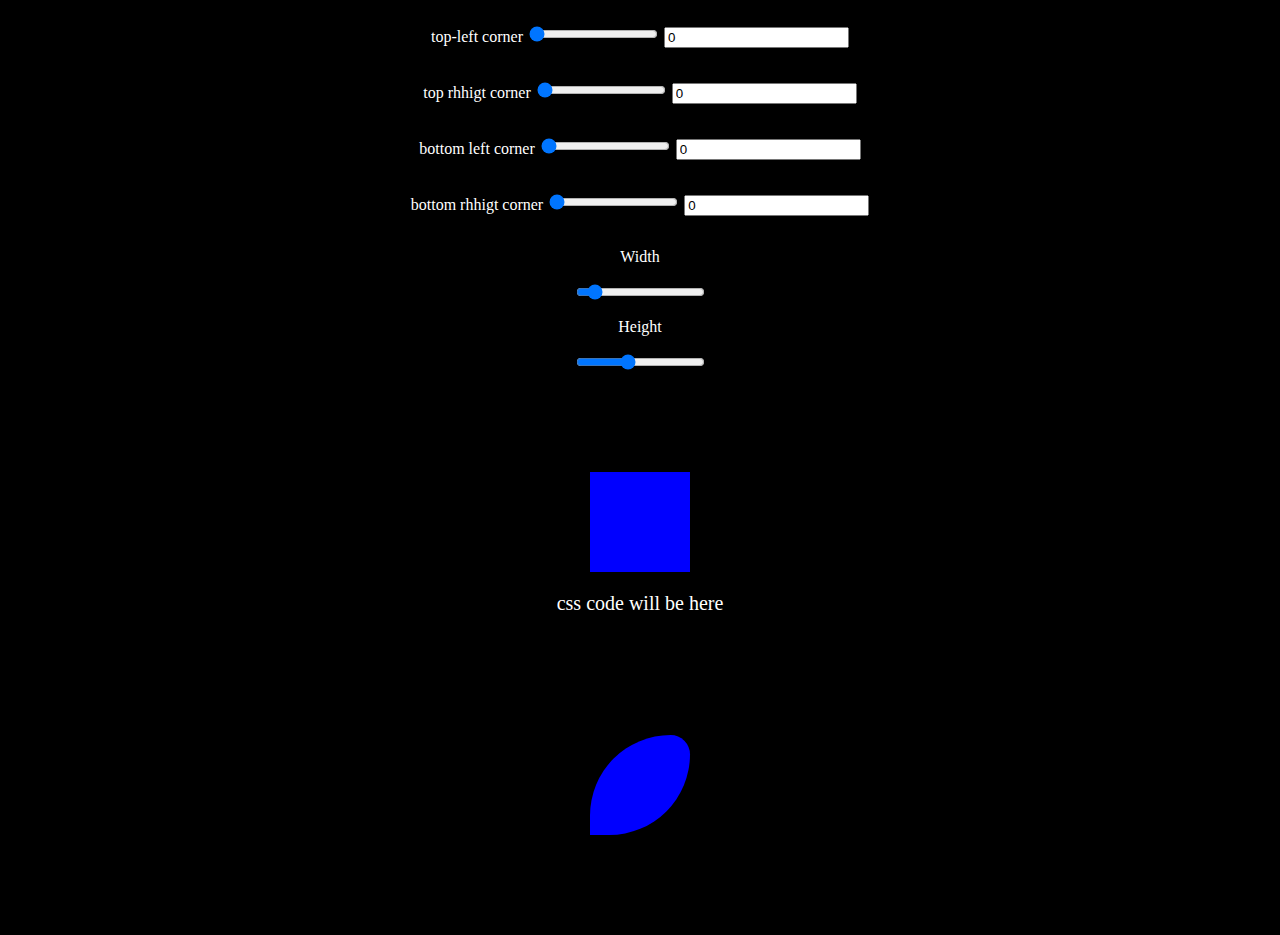
<file: boxRadiusGenerator/index.html>
<!DOCTYPE html>
<html lang="en">
<head>
    <meta charset="UTF-8">
    <meta http-equiv="X-UA-Compatible" content="IE=edge">
    <meta name="viewport" content="width=device-width, initial-scale=1.0">
    <title>Document</title>
    <link rel="stylesheet" href="./css/style.css">
</head>
<body>

   <div class="cssgenerator">
    <div class="blockOne">
        <p>top-left corner
            <input type="range" id="UpLeftRange" min="0" max="100" value="0" oninput="f1()">
            <input type="text" id="UpLeftValue" value="0">
        </p>
    </div>

    <div class="blockTwo">
        <p>top rhhigt corner
            <input type="range" id="UpRightRange" min="0" max="100" value="0" oninput="f1()">
            <input type="text" id="UpRightValue" value="0">
        </p>
    </div>

    <div class="blockThree">
        <p>bottom left corner
            <input type="range" id="DownLeftRange" min="0" max="100" value="0" oninput="f1()">
            <input type="text" id="DownLeftValue" value="0">
        </p>
    </div>

    <div class="blockFour">
        <p>bottom rhhigt corner
            <input type="range" id="DownRhigtRange" min="0" max="100" value="0" oninput="f1()">
            <input type="text" id="DownRhigtValue" value="0">
        </p>
    </div> <p class="width"> Width</p>
    <input type="range" id="Width" min="1" max="1000" value="100" oninput="f1()"> <p  class="Height">Height</p>
    <input type="range" id="Height" min="1" max="250" value="100" oninput="f1()">

    <div class="block" id="block"></div>
    
    <p class="textcss" id="textcss"> css code will be here</p>
   </div>

   <div class="block2">
       
   </div>


    <script src="./js/main.js"></script>
</body>
</html>
</file>
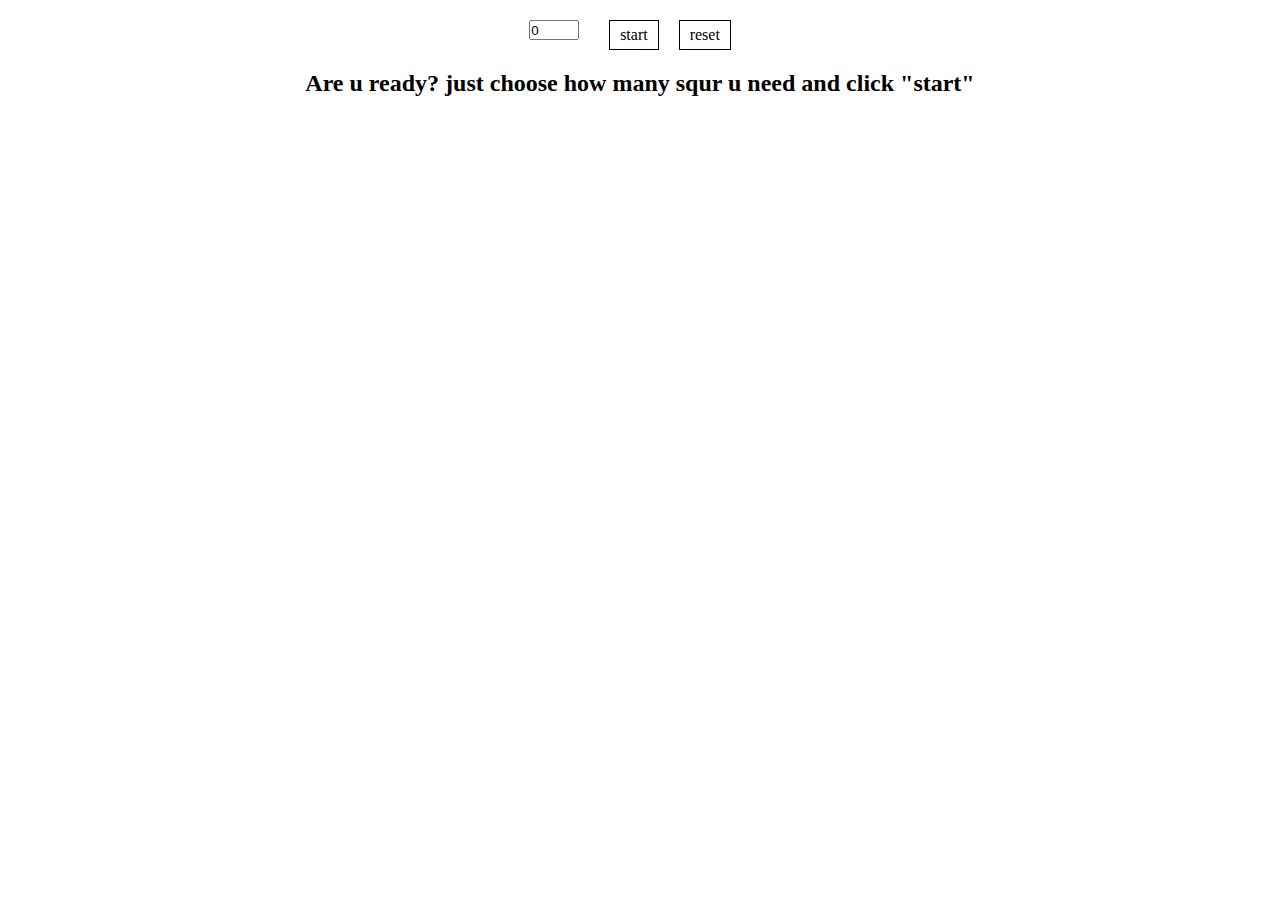
<file: canUguesscolor/index.html>
<!DOCTYPE html>
<html lang="en">
<head>
    <meta charset="UTF-8">
    <meta http-equiv="X-UA-Compatible" content="IE=edge">
    <meta name="viewport" content="width=device-width, initial-scale=1.0">
    <title>Document</title>
    <link rel="stylesheet" href="./style.css">
</head>
<body>
    <header class="header">
        <div class="header__menu">
            <input id="input" class="header__input" type="number" value="0">
            <div class="menu__btn" id="start">start</div>
            <div class="menu__btn" id="reset">reset</div>
        </div>
        <div class="header__about">
            <h2 class="header__title" id="about">
                Are u ready? just choose how many squr u need and click "start"
            </h2>
        </div>
    </header>
    <div class="wrapper">
        <div class="grid">
            
        
        </div>
    </div>


    <script src="./main.js"></script>
</body>
</html>
</file>
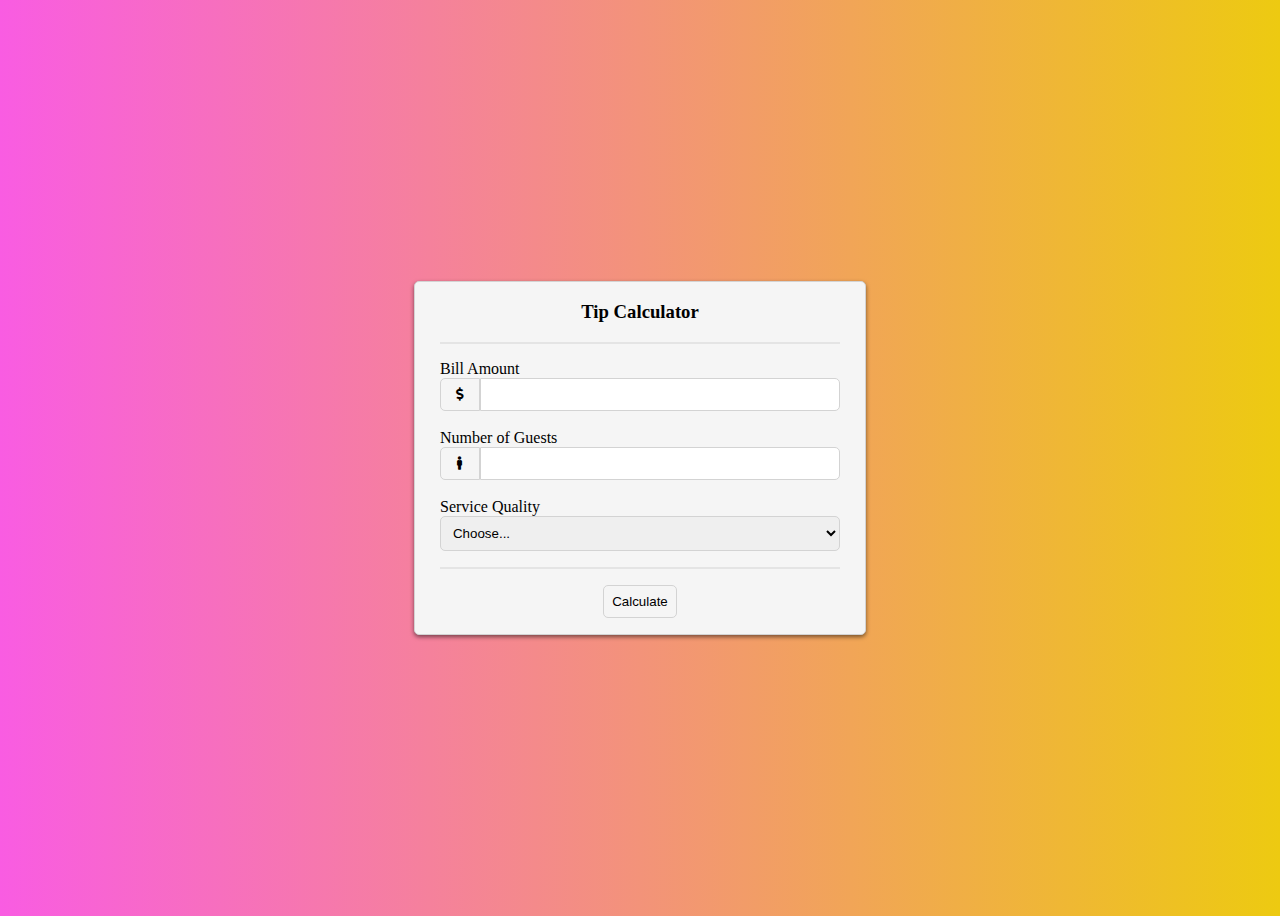
<file: TipCAlculator/index.html>
<!DOCTYPE html>
<html lang="en">
<head>
  <meta charset="UTF-8">
  <meta name="viewport" content="width=device-width, initial-scale=1.0">
  <meta http-equiv="X-UA-Compatible" content="IE=edge,chrome=1">
  <meta name="HandheldFriendly" content="true">
  <link rel="stylesheet" href="https://cdnjs.cloudflare.com/ajax/libs/font-awesome/5.15.3/css/all.min.css">
  <link rel="shortcut icon" type="image/png" href="tip.png" />
  <link rel="stylesheet" href="style.css">
  <title>Tip Calculator</title>
</head>
<body>

  <main>
    <div class="container">
      <div id="calculator">
        <h3 style="text-align: center;font-weight: bold;">Tip Calculator</h3>
        <p style="border-bottom: 2px solid rgba(211, 211, 211, 0.5);;"></p>
        <label for="amount">Bill Amount</label>
        <br>
        <button><i class="fas fa-dollar-sign"></i></button><input type="number" id="amount">
        <br>
        <br>
        <label for="guests">Number of Guests</label>
        <br>
        <button><i class="fas fa-male"></i></button><input type="number" id="guests">
        <br>
        <br>
        <label for="quality">Service Quality</label>
        <br>
        <select id="quality">
          <option disabled selected value="0">Choose...</option>
          <option value="0.3">30% - Outstanding</option>
          <option value="0.2">20% - Good</option>
          <option value="0.15">15% - It was ok</option>
          <option value="0.1">10% - Bad</option>
          <option value="0.05">5% - Terrible</option>
        </select>
        <div style="text-align: center">
          <p>
          <p style="border-top: 2px solid rgba(211, 211, 211, 0.5);"></p>
          <button onclick="calculate()" style="border-radius: 5px;width:fit-content;">Calculate</button>
          </p>
        </div>
      </div>
      <div id="tip-amount"></div>
    </div>
  </main>
  
  <script src="main.js"></script>
</body>
</html>
</file>
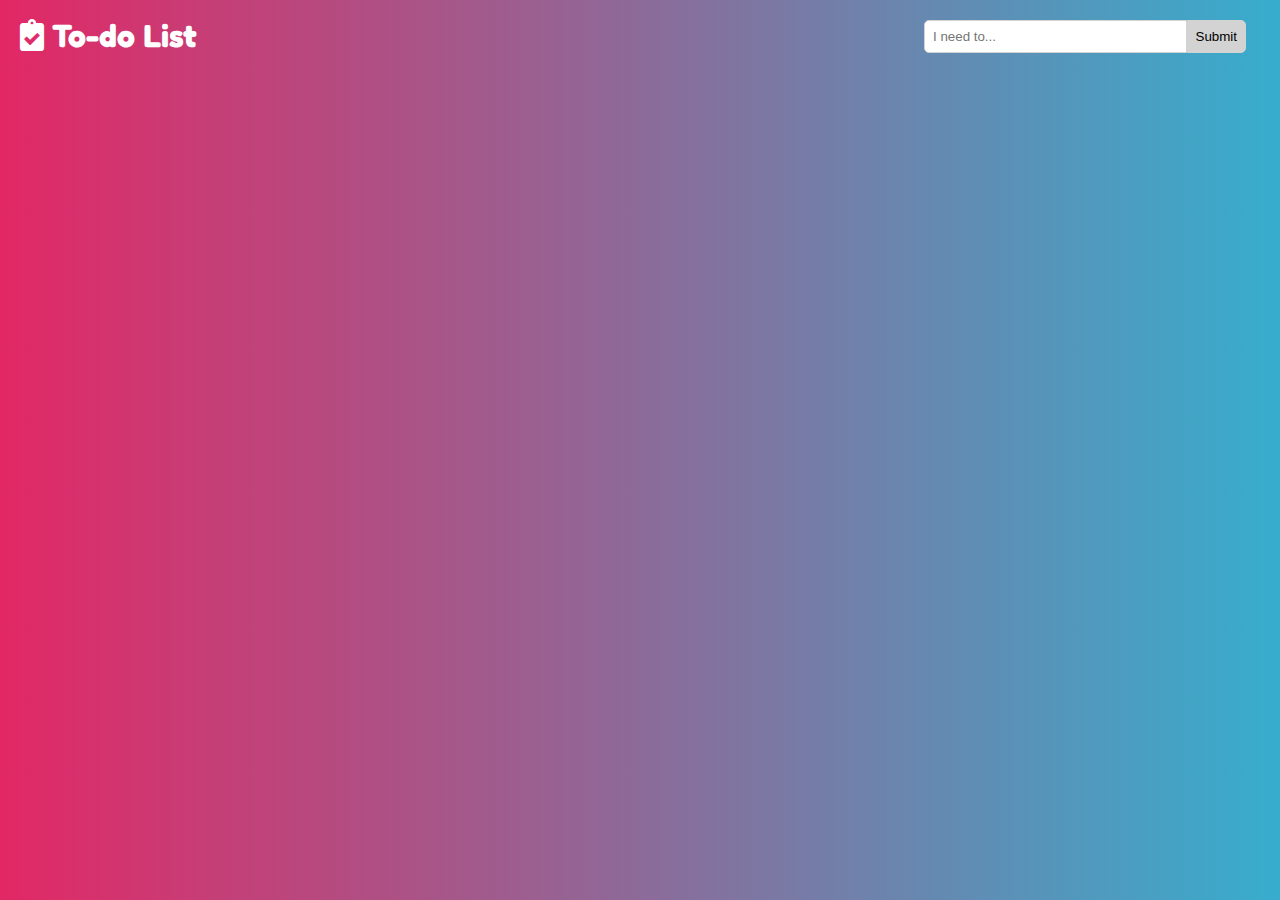
<file: ToDoLIst/index.html>
<!DOCTYPE html>
<html lang="en">
<head>
  <meta charset="UTF-8">
  <meta name="viewport" content="width=device-width, initial-scale=1.0">
  <link rel="stylesheet" href="https://cdnjs.cloudflare.com/ajax/libs/font-awesome/5.15.3/css/all.min.css">
  <link rel="shortcut icon" type="image/png" href="list.png" />
  <link rel="stylesheet" href="style.css">
  <title>To-do List</title>
</head>
<body>

  <main>
    <header>
      <div class="container">
        <div id="header">
          <h2><i class="fas fa-clipboard-check"></i> To-do List</h2>
          <div class="user_input">
            <input type="text" id="input" placeholder="I need to..."><button id="add_item">Submit</button>
          </div>
        </div>
      </div>
    </header>
    
    <section>
      <div class="container">
        <div id="to_do_list"></div>
      </div>
    </section>
  </main>  

  <script src="script.js"></script>
</body>

</html>
</file>
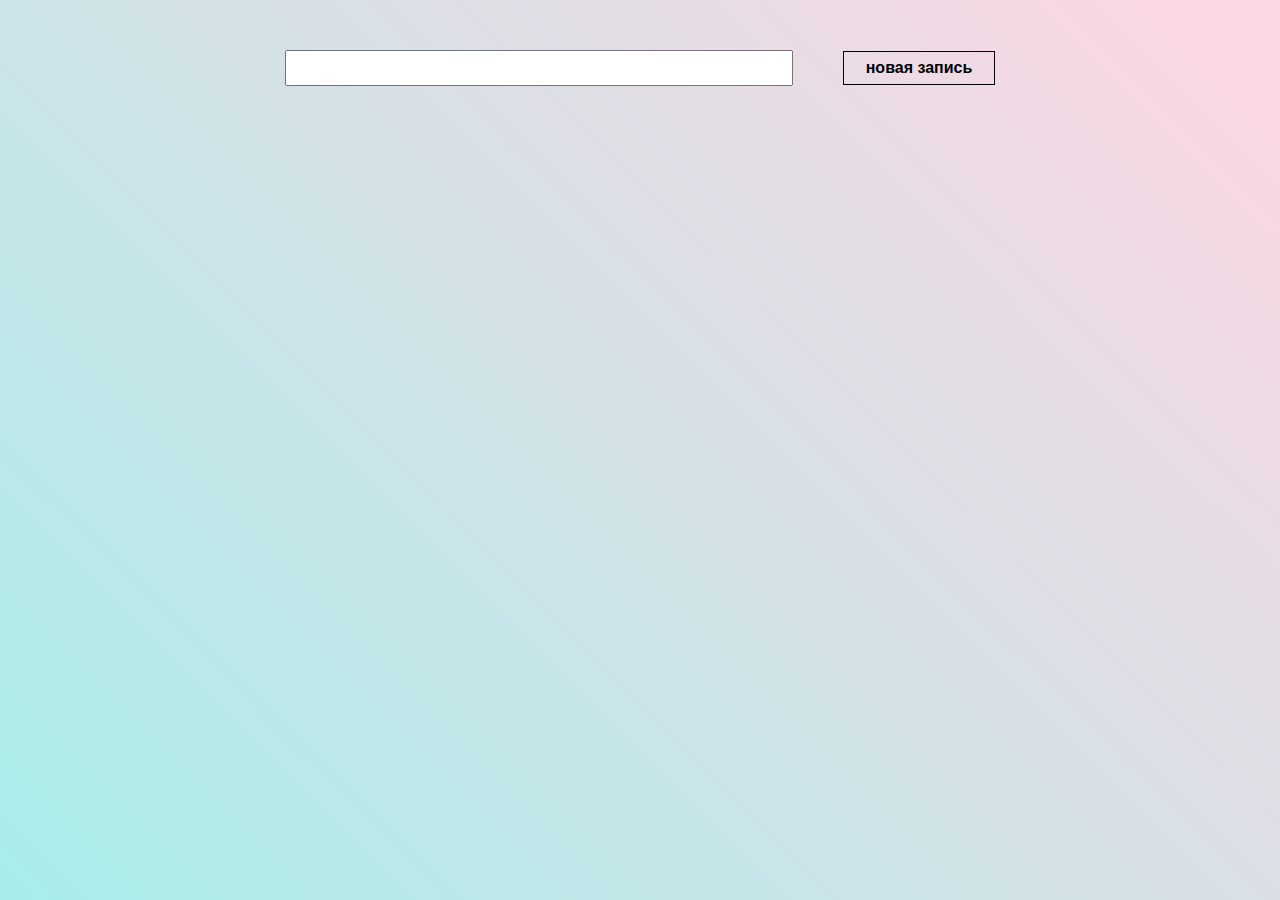
<file: toDoListVerA/index.html>
<!DOCTYPE html>
<html lang="en">
  <head>
    <meta charset="UTF-8" />
    <meta http-equiv="X-UA-Compatible" content="IE=edge" />
    <meta name="viewport" content="width=device-width, initial-scale=1.0" />
    <title>Document</title>
    <link rel="stylesheet" href="./style.css" />

    <link
      href="https://fonts.googleapis.com/css2?family=Space+Mono:ital,wght@0,700;1,400&display=swap"
      rel="stylesheet"
    />
  </head>
  <body>
    <header class="header">
      <input type="text" class="header_input" id="input" />
      <div class="header_btn_create" id="createNote">новая запись</div>
    </header>
    <main class="main" id="main">
     
    </main>
    <script src="main.js"></script>
  </body>
</html>
</file>
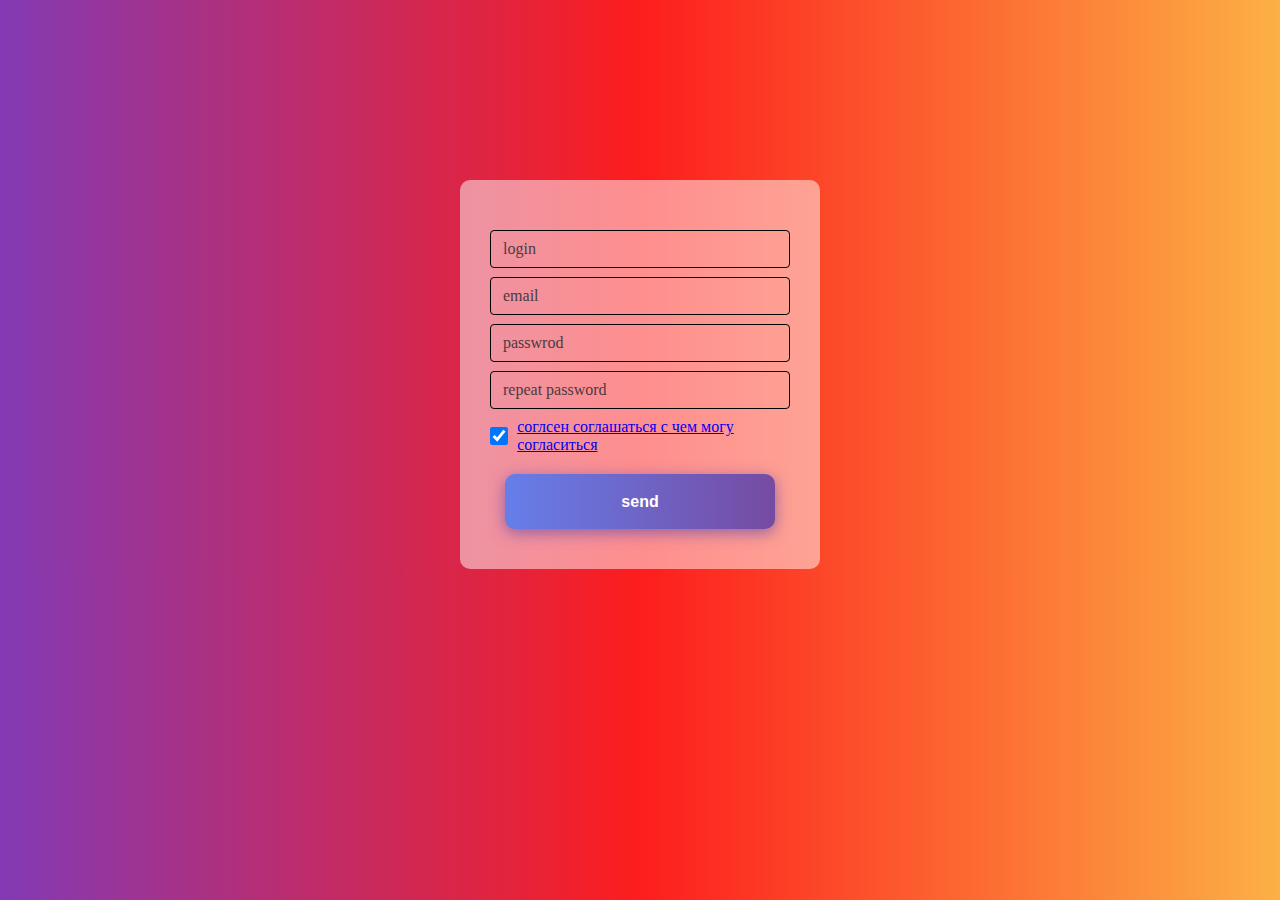
<file: validationForm/index.html>
<!DOCTYPE html>
<html lang="en">
<head>
    <meta charset="UTF-8">
    <meta http-equiv="X-UA-Compatible" content="IE=edge">
    <meta name="viewport" content="width=device-width, initial-scale=1.0">
    <link rel="stylesheet" href="./style/style.css">
    <title>Document</title>
</head>
<body>
    <form action="/php/catchData.php" id="form">
        <div class="registration__form_container">
            <input value=""  class="input _check " type="text" name="login" id="getSignUpName" placeholder="login">
            <input  class="input _check" type="email" name="email" id="getSignUpEmail" placeholder="email">
            <input  class="input _check" type="password" name="password" id="getSignUpPassword" placeholder="passwrod">
            <input  class="input _check " type="password" name="repeatPassword" id="getSignUpRepeatPassword" placeholder="repeat password">
            <div class="checkbox__container">
                <input  checked class="  checkbox _check" type="checkbox"  id="getSignUpRepeatCheckBox" >
                <a href="#!">соглсен соглашаться с чем могу согласиться</a>
            </div>
            <button type="submit" class="input_btn gradient" id="btnClick">send</button>
            
        </div>
    </form>
    <script src="./js/main.js"></script>
</body>
</html>
</file>
<file: boxRadiusGenerator/css/style.css>
body{    
    background-color: black;}

.cssgenerator{
    display: flex;
    flex-direction: column;
    align-items: center;
 
}

.blockOne {
    display: block;
    color: #fff;
}
.blockTwo {
    display: block;
      color: #fff;
}
.blockThree {
    display: block;
      color: #fff;
}
.blockFour {
    display: block;
      color: #fff;
}

.textcss{
    font-size: 20px;
    color: #fff;
}

#block {
    width: 100px;
    height: 100px;
    background-color: blue;
    margin-top: 100px;
    color: #fff;
}

.width {
    color: #fff;
}
.Height {
    color: #fff;
}

.block2{
    width: 100px;
    height: 100px;
    background-color: blue;
    margin-top: 100px;
    color: #fff;
  margin: 100px  auto;
  border-radius: 100px 24px 100px 0px;
}
</file>
<file: canUguesscolor/style.css>
*{
    margin: 0;
    padding: 0;
    box-sizing: border-box;
}
body{
    
    
}

.header {
    
    margin: 20px auto;
}
.header__menu {
    display: flex;
    justify-content: center;
}
.header__input{
    height: 20px;
    width: 50px;
    margin-right: 30px;
}
.menu__btn {
    margin-right: 20px;
    border: 1px solid;
    padding: 5px 10px ;
    transition: cubic-bezier(0.075, 0.82, 0.165, 1);
    margin-bottom: 20px;
}
.menu__btn:hover{
    cursor: pointer;

}
.header__about {
    display: flex;
    justify-content: center;
}
.header__title {
}
.wrapper {
    margin: 0 auto;
}
.grid{
    margin: 0 auto;
    display: grid;
    justify-items: center;
    gap: 20px;
    grid-template-columns: repeat(3, 1fr);
    grid-template-rows:1fr 1fr ;
    max-width: 660px;
}
.quadro-style{
     width: 200px;
     height: 200px;
     
     border-radius: 30px;
     cursor: pointer;
     transition: .4s ease all;
}
.qudro-style_none{
    visibility: collapse;
    transition: .4s ease all;
    
}
</file>
<file: TipCAlculator/style.css>
body{
    height: 100vh;
    font-family: Cambria, Cochin, Georgia, Times, 'Times New Roman', serif;
    background: linear-gradient(to right,#f95ce2,#edca11);
  }
  
  .container{
    width: 95%;
    height: 100vh;
    margin: auto;
    display: flex;
    justify-content: center;
    align-items: center;
  }
  
  #calculator{
    border: 1px solid lightgray;
    background: whitesmoke;
    border-radius: 5px;
    width: 400px;
    margin: auto;
    padding: 0 25px;
    font-size: 1rem;
    font-weight: 100;
    box-shadow: 0px 2px 4px 0px rgba(0, 0, 0, 0.5);
  }
  
  #calculator input{
    box-sizing: border-box;
    width: 90%;
    padding: 8px;
    outline: none;
    border-radius: 5px;
    border: 1px solid lightgray;
    border-top-left-radius: 0;
    border-bottom-left-radius: 0;
  }
  
  #calculator button{
    width: 10%;
    padding: 8px;
    outline: none;
    cursor: pointer;
    border: 1px solid lightgray;
    border-radius: 5px;
    border-top-right-radius: 0;
    border-bottom-right-radius: 0;
    background: whitesmoke;
  }
  
  #calculator button:hover{
    background-color: rgba(0, 0, 0, 0.1);
  }
  
  #quality{
    width: 100%;
    padding: 8px;
    outline: none;
    border-radius: 5px;
    border: 1px solid lightgray;
  }
  
  /* The snackbar - position it at the bottom and in the middle of the screen */
  #tip-amount{
    visibility: hidden;
    min-width: 250px; /* Set a default minimum width */
    margin: auto;
    background: limegreen;
    color: #fff; /* White text color */
    bottom: 30px; /* 30px from the bottom */
    text-align: center; /* Centered text */
    border-radius: 2px; /* Rounded borders */
    padding: 16px; /* Padding */
    position: fixed; /* Sit on top of the screen */
    z-index: 1; /* Add a z-index if needed */
  }
  
  /* Show the snackbar when clicking on a button (class added with JavaScript) */
  #tip-amount.show{
    visibility: visible; /* Show the snackbar */
    /* Add animation: Take 0.5 seconds to fade in and out the snackbar.
    However, delay the fade out process for 2.5 seconds */
    -webkit-animation: fadein 0.5s, fadeout 0.5s 2.5s;
    animation: fadein 0.5s, fadeout 0.5s 2.5s;
  }
  
  /* Animations to fade the snackbar in and out */
  @-webkit-keyframes fadein {
    from {bottom: 0; opacity: 0;}
    to {bottom: 30px; opacity: 1;}
  }
  
  @keyframes fadein {
    from {bottom: 0; opacity: 0;}
    to {bottom: 30px; opacity: 1;}
  }
  
  @-webkit-keyframes fadeout {
    from {bottom: 30px; opacity: 1;}
    to {bottom: 0; opacity: 0;}
  }
  
  @keyframes fadeout {
    from {bottom: 30px; opacity: 1;}
    to {bottom: 0; opacity: 0;}
  }
  
  @media (max-width: 480px){
    .calculator input{
      width: 85%;
    }
  
    .calculator button{
      width: 15%;
    }
  } 
  
  @media (max-width: 320px){
    .calculator input{
      width: 80%;
    }
  
    .calculator button{
      width: 20%;
    }
  }
</file>
<file: ToDoLIst/style.css>
@import url('https://fonts.googleapis.com/css2?family=Fredoka+One&display=swap');

*{
  padding: 0;
  margin: 0;
  box-sizing: border-box;
}

body{
  font-family: 'Fredoka One', cursive;
  background-image: linear-gradient(to right, #E22865, #37ADCD);
  color: #fff;
}

.container{
  width: 1280px;
  margin: auto;
}

#header{
  display: flex;
  justify-content: space-between;
  align-items: center;
  flex-wrap: wrap;
  min-height: 70px;
  padding: 0 20px;
}

#header h2{font-size: 2rem;}

.user_input{
  margin-top: 2px;
  width: 350px;
  text-align: center;
}

.user_input input{
  width: 75%;
  outline: none;
  padding: 8px;
  border: 1px solid lightgray;
  border-top-left-radius: 5px;
  border-bottom-left-radius: 5px;
  -webkit-transition: all 0.30s ease-in-out;
  -moz-transition: all 0.30s ease-in-out;
  -ms-transition: all 0.30s ease-in-out;
  -o-transition: all 0.30s ease-in-out;
  transition: all 0.30s ease-in-out;
}

.user_input input:focus{
  box-shadow: 0 0 5px #E22865;
  border: 1px solid #E22865;
}

.user_input button{
  cursor: pointer;
  padding: 8px;
  width: fit-content;
  color: black;
  transition: 1s;
  outline: none;
  background-color: lightgray;
  border: 1px solid lightgray;
  border-top-right-radius: 5px;
  border-bottom-right-radius: 5px;
}

.user-input button:hover{
  background-color: transparent;
  color: white;
}

#to_do_list{
  width: 500px;
  margin: auto;
}

.item{
  display: flex;
  justify-content: space-between;
  width: 100%;
  height: auto;
  border-radius: 2px;
  padding: 1rem;
  color: #454545;
  margin-top:10px;
  font-size: 1rem;
  background-color: white;
  border: 1px solid lightgray;
  text-transform: uppercase;
  -webkit-transition: all 0.30s ease-in-out;
  -moz-transition: all 0.30s ease-in-out;
  -ms-transition: all 0.30s ease-in-out;
  -o-transition: all 0.30s ease-in-out;
  transition: all 0.30s ease-in-out;
}

.item:hover{
  box-shadow: 0 0 20px #E22865;
  border: 1px solid #E22865;
}

.item i{
  cursor: pointer;
  margin: 0 5px;
}

@media(max-width:1280px){
  .container{width: 100%;}
}

@media(max-width:768px){
  .container{width: 95%;}
  
  #header{
    padding: 20px;
    gap: 10px;
    align-items: center;
    flex-direction: column;
  }

  #header h2{margin: 10px 0;}

  .user_input{width: 100%;}

  #to_do_list{width: 100%;}
}

@media(max-width:480px){
  .user_input input{width: 74%;}
}

@media(max-width:320px){
  .user_input input{width: 60%;}
}


/* date */
.Date{
  font-size: 10px;
  position: absolute;
  opacity: 40%;
  
}
.Date:hover{
  opacity: 100%;
  cursor: pointer;
  
}

/* pop up */
/* .subtask{
  width: 500px;
  height: 500px;
  background-color: #fff;
  position: fixed;
  top: 50%;
  left: 50%;
  transform: translate(-50%, -50%);
  width: 50%;

}



.close {
  position: absolute;
  right: 10px;
  top: 10px;
  width: 32px;
  height: 32px;
  opacity: 0.3;
  }
  .close:hover {
  opacity: 1;
  }
  .close:before, .close:after {
  position: absolute;
  left: 15px;
  content: ' ';
  height: 33px;
  width: 2px;
  background-color: #333;
  }
  .close:before {
  transform: rotate(45deg);
  }
  .close:after {
  transform: rotate(-45deg);
  } */

/* pop up end */
</file>
<file: toDoListVerA/style.css>
html,
body,
div,
span,
applet,
object,
iframe,
h1,
h2,
h3,
h4,
h5,
h6,
p,
blockquote,
pre,
a,
abbr,
acronym,
address,
big,
cite,
code,
del,
dfn,
em,
img,
ins,
kbd,
q,
s,
samp,
small,
strike,
strong,
sub,
sup,
tt,
var,
b,
u,
i,
center,
dl,
dt,
dd,
ol,
ul,
li,
fieldset,
form,
label,
legend,
table,
caption,
tbody,
tfoot,
thead,
tr,
th,
td,
article,
aside,
canvas,
details,
embed,
figure,
figcaption,
footer,
header,
hgroup,
menu,
nav,
output,
ruby,
section,
summary,
time,
mark,
audio,
video {
  margin: 0;
  padding: 0;
  border: 0;
  font-size: 100%;
  font: inherit;
  vertical-align: baseline;
}
article,
aside,
details,
figcaption,
figure,
footer,
header,
hgroup,
menu,
nav,
section {
  display: block;
}
html {
  height: 100%;
}
body {
  line-height: 1;
}
ol,
ul {
  list-style: none;
}
blockquote,
q {
  quotes: none;
}
blockquote:before,
blockquote:after,
q:before,
q:after {
  content: "";
  content: none;
}
table {
  border-collapse: collapse;
  border-spacing: 0;
}

body {
  font-family: "Franklin Gothic Medium", "Arial Narrow", Arial, sans-serif;
  background: linear-gradient(45deg, #a8edea, #fed6e3);
}

.header {
  display: flex;
  justify-content: center;
  align-items: center;
  margin-top: 50px;
}
.header_input {
  margin-right: 50px;
  width: 500px;
  height: 30px;
  font-size: 20px;
}


.header_btn_create {
  width: 150px;
  height: 32.5px;

  font-size: 16px;
  font-weight: bold;
  color: rgb(0, 0, 0);
  display: flex;
  align-items: center;
  justify-content: center;
  transition: 0.2s linear;
  cursor: pointer;
  border: 1px solid black;
}
.header_btn_create:hover, 
.header_btn_create:focus {
  background-color: black;
  color: white;
}
.main {
  margin: 0 auto;
  display: flex;
  align-items: center;
  flex-direction: column;
  margin-top: 50px;
}
.note {
  background-color: #fff;
  width: 800px;
  height: 50px;
  margin-bottom: 10px;
  display: flex;
  align-items: center;
  justify-content: space-between;
  border: 1px solid black;
}
.subnote {
  background-color: #fff;
  width: 800px;
  height: 30px;
  margin-bottom: 10px;
  display: flex;
  align-items: center;
  justify-content: space-between;
  border: 1px solid black;
  display: flex;
}
.note:hover {
  background: linear-gradient(
    45deg,
    rgb(225, 225, 225),
    rgb(246, 251, 251),
    rgb(242, 242, 242)
  );
}

.text_place {
  font-size: 20px;
  margin-left: 10px;
}
.subText_place {
  font-size: 16px;
  margin-left: 10px;
}

.icons {
  display: flex;
  margin-right: 10px;
}
.subIcons{
  display: flex;
  margin-right: 10px;
}

.gg-close-r {
  box-sizing: border-box;
  position: relative;
  display: block;
  transform: scale(var(--ggs, 1));
  width: 22px;
  height: 22px;
  border: 2px solid;
  border-radius: 4px;
  cursor: pointer;
  transition: 0.2s linear;
}
.gg-close-r:hover {
  color: red;
}
.gg-close-r::after,
.gg-close-r::before {
  content: "";
  display: block;
  box-sizing: border-box;
  position: absolute;
  width: 12px;
  height: 2px;
  background: currentColor;
  transform: rotate(45deg);
  border-radius: 5px;
  top: 8px;
  left: 3px;
}
.gg-close-r::after {
  transform: rotate(-45deg);
}

.gg-menu-boxed {
  box-sizing: border-box;
  position: relative;
  display: block;
  transform: scale(var(--ggs, 1));
  width: 22px;
  height: 22px;
  border-radius: 3px;
  border: 2px solid;
  margin-right: 5px;
  cursor: pointer;
}
.gg-menu-boxed::before {
  content: "";
  display: block;
  box-sizing: border-box;
  position: absolute;
  width: 10px;
  height: 2px;
  background: currentColor;
  border-radius: 3px;
  top: 4px;
  left: 4px;
  box-shadow: 0 4px 0, 0 8px 0;
}
.gg-check-r {
  box-sizing: border-box;
  position: relative;
  display: block;
  width: 22px;
  height: 22px;
  border: 2px solid;
  transform: scale(var(--ggs, 1));
  border-radius: 4px;
  margin-right: 5px;
  cursor: pointer;
}
.gg-check-r::after {
  content: "";
  display: block;
  box-sizing: border-box;
  position: absolute;
  left: 3px;
  top: -1px;
  width: 6px;
  height: 10px;
  border-width: 0 2px 2px 0;
  border-style: solid;
  transform-origin: bottom left;
  transform: rotate(45deg);
}

.gg-chevron-up-r {
  box-sizing: border-box;
  position: relative;
  display: block;
  transform: scale(var(--ggs, 1));
  width: 22px;
  height: 22px;
  border: 2px solid;
  border-radius: 4px;
  margin-right: 5px;
  cursor: pointer;
}
.gg-chevron-up-r::after {
  content: "";
  display: block;
  box-sizing: border-box;
  position: absolute;
  width: 6px;
  height: 6px;
  border-top: 2px solid;
  border-right: 2px solid;
  transform: rotate(-45deg);
  left: 6px;
  bottom: 5px;
}



.styleTime{
  font-size: 10px;
  position: absolute;
  right: 200px;
}
</file>
<file: validationForm/style/style.css>
*{
    margin: 0;
    padding: 0;
    box-sizing: border-box;
}

*, *::before, *::after {
    box-sizing: border-box;
  }

 body{
    background: rgb(131,58,180);
    background: linear-gradient(90deg, rgba(131,58,180,1) 0%, rgba(253,29,29,1) 50%, rgba(252,176,69,1) 100%);
 } 
.registration__form_container {
    margin: 0 auto;
    margin-top: 20vh;
    display: flex;
    flex-direction: column;
  
    max-width: 40vh;
    background-color: rgba(255, 255, 255, 0.5);
    padding: 50px 30px 20px 30px;
    border-radius: 10px;
    align-items: center;
    justify-content: center;
    transition: ease-in-out .4s;
}
.registration__form_container:hover {
    background-color: rgba(255, 255, 255, 0.9);
 
}
.registration__form_container:focus {
    background-color: rgba(255, 255, 255, 0.9);

    max-width: 41vh;
}
.input {
    margin-bottom: 1vh;
    display: block;
    width: 100%;
    height: calc(2.25rem + 2px);
    padding: 0.375rem 0.75rem;
    font-family: inherit;
    font-size: 1rem;
    font-weight: 400;
    line-height: 1.5;
    color: #212529;
    background-color: rgba(0, 0, 0, 0);
    background-clip: padding-box;
    border: 1px solid #000000;
    border-radius: 0.25rem;
    transition: border-color 0.15s ease-in-out, box-shadow 0.15s ease-in-out;
    
}

.input::placeholder {
    color: #212529;
    opacity: 0.8;
}
.input:focus {
    color: #212529;
    background-color: rgba(0, 0, 0, 0);
    border-color: #bdbdbd;
    outline: 0;
    box-shadow: 0 0 0 0.2rem rgb(0, 0, 0);
  }

.input_btn{
    width: 30vh;
    font-size: 16px;
    font-weight: 600;
    color: #fff;
    cursor: pointer;
    margin: 20px;
    height: 55px;
    text-align:center;
    border: none;
    background-size: 300% 100%;

    border-radius: 10px;
    moz-transition: all .4s ease-in-out;
    -o-transition: all .4s ease-in-out;
    -webkit-transition: all .4s ease-in-out;
    transition: all .4s ease-in-out;
}
.input_btn:hover{
    background-position: 100% 0;
    moz-transition: all .4s ease-in-out;
    -o-transition: all .4s ease-in-out;
    -webkit-transition: all .4s ease-in-out;
    transition: all .4s ease-in-out;
}

@keyframes myAnim {
    0% {
		opacity: 0.5;
		transform: translateX(-10px) rotate(-200deg);
	}
	25% {
		opacity: 0.5;
		transform: translateX(-1200px) rotate(-200deg);
	}
    50% {
		opacity: 0.5;
		transform: translateX(1500px) rotate(2000deg);
	}
    75% {
		opacity: 0.85;
		transform: translateY(-500px) rotate(200deg);
	}
	100% {
		opacity: 1;
		transform: translateX(0) rotate(0deg);
	}
}
.input_btn.gradient{
    background-image: linear-gradient(to right, #667eea, #764ba2, #6B8DD6, #8E37D7);
    box-shadow: 0 4px 15px 0 rgba(116, 79, 168, 0.75);
    
}
.checkbox__container{
    display: flex;
    align-items: center;
}
.checkbox{
    width: 20px;
    height: 20px;
    margin-right: 1vh;
}
._erorr{
    box-shadow: 0 0 0 1px rgb(255, 0, 0);
}
._erorr:focus{
    box-shadow: 0 0 0 1px rgba(255, 0, 0, 0);
}
/* .input_btn:focus {
    animation: myAnim 5s ease 0s 1 normal forwards;
}
  */
</file>
